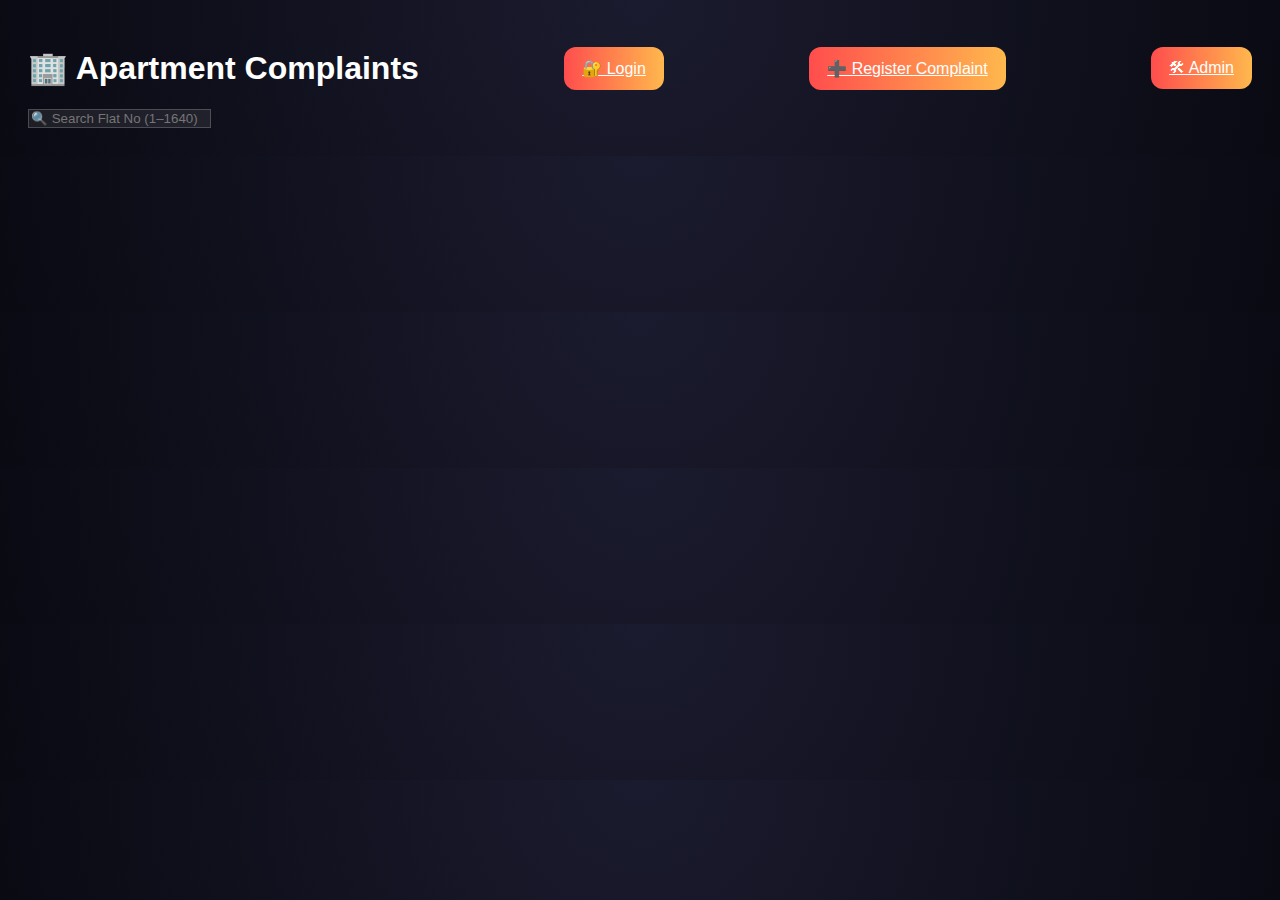
<file: index.html>
<!DOCTYPE html>
<html>
<head>
  <title>Apartment Complaints</title>
  <link rel="stylesheet" href="style.css">
  <link rel="stylesheet" href="https://cdnjs.cloudflare.com/ajax/libs/font-awesome/6.5.0/css/all.min.css">
</head>
<body>
  <header>
    <h1>🏢 Apartment Complaints</h1>
    <a href="login.html" class="btn">🔐 Login</a>
    <a href="complain.html" class="btn">➕ Register Complaint</a>
    <a href="admin.html" class="btn admin">🛠 Admin</a>
  </header>

  <input id="searchFlat" placeholder="🔍 Search Flat No (1–1640)" />

  <div id="complaints"></div>

  <script src="script.js"></script>
</body>
</html>
</file>
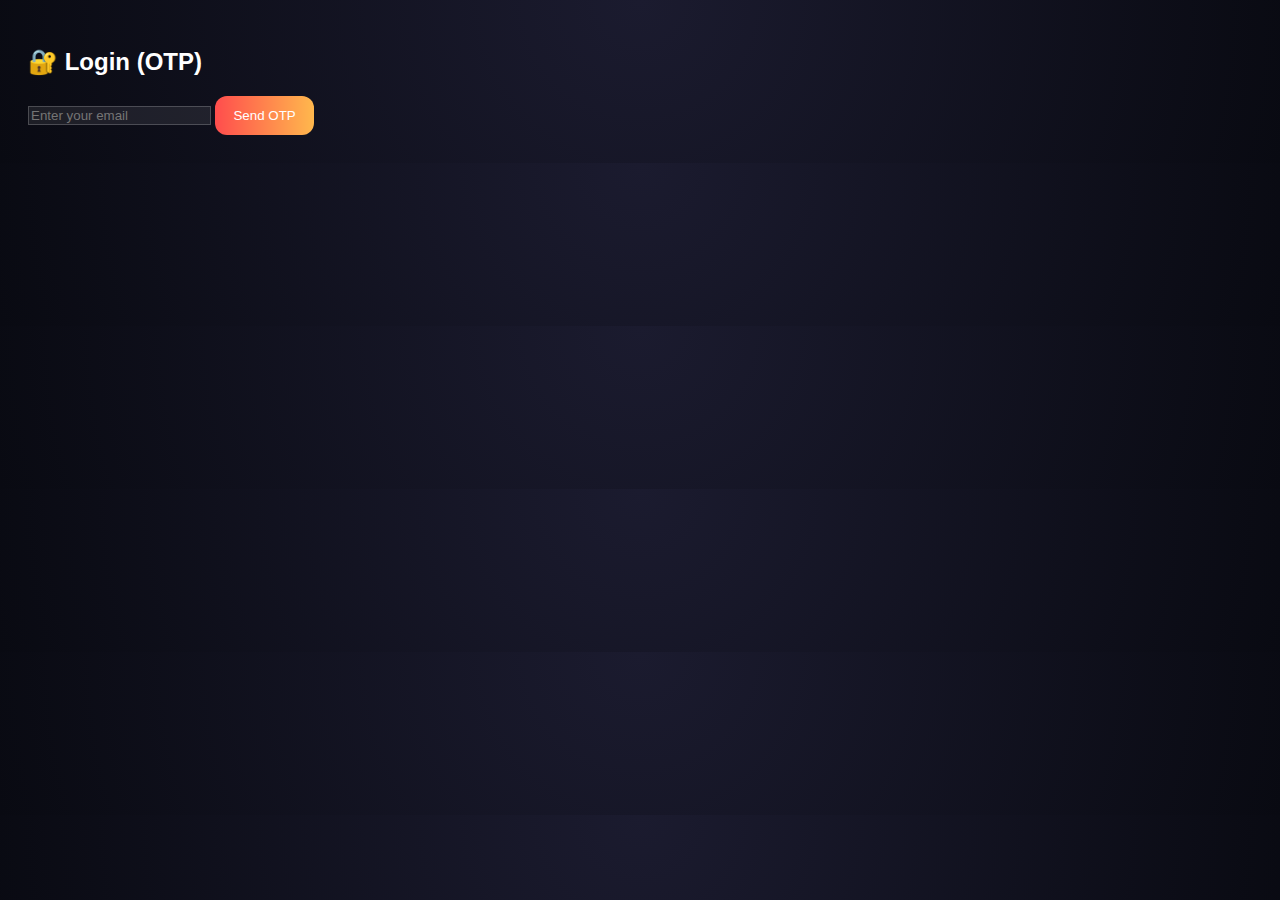
<file: complain.html>
<!DOCTYPE html>
<html>
<head>
  <title>Register Complaint</title>
  <link rel="stylesheet" href="style.css">
</head>
<body>
  <h2>📢 Register Complaint</h2>

  <form id="complaintForm">
    <input name="flat" placeholder="Flat No (1–1640)" required>
    <input name="owner" placeholder="Owner Name" required>
    <input name="mobile" placeholder="Mobile No" required>

    <select name="category">
      <option>Flat</option>
      <option>Building</option>
      <option>Apartment</option>
      <option>Water</option>
      <option>Electricity</option>
      <option>Lift</option>
    </select>

    <input name="subject" placeholder="Subject" required>
    <textarea name="description" placeholder="Explain the problem"></textarea>

    <button type="submit">Submit</button>
  </form>

  <script src="script.js"></script>
</body>
</html>
</file>
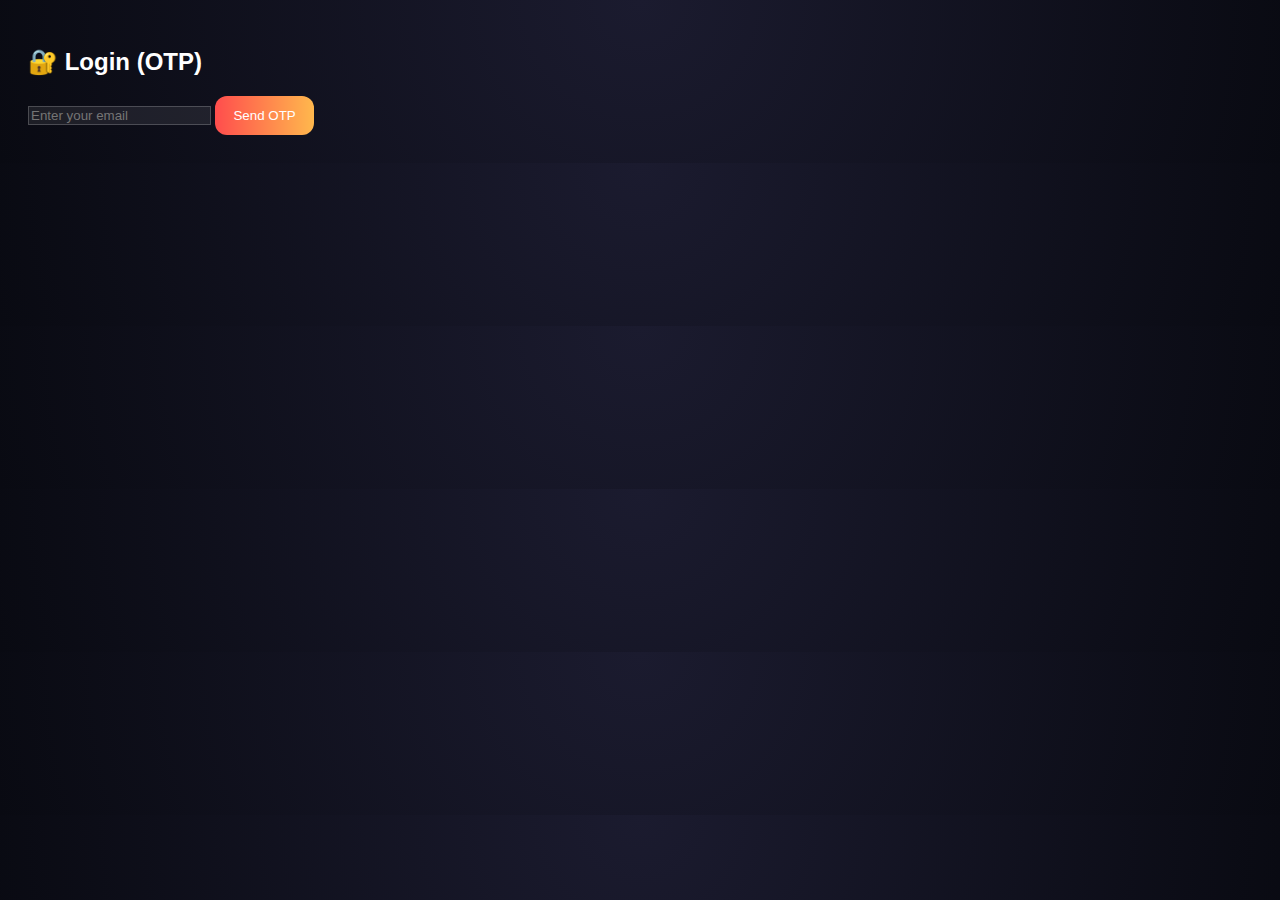
<file: login.html>
<!DOCTYPE html>
<html>
<head>
  <title>Login</title>
  <link rel="stylesheet" href="style.css">
</head>
<body>
  <h2>🔐 Login (OTP)</h2>

  <input id="email" placeholder="Enter your email">
  <button class="btn" onclick="sendOtp()">Send OTP</button>

  <div id="otpBox" style="display:none;">
    <input id="otp" placeholder="Enter OTP">
    <button class="btn" onclick="verifyOtp()">Verify</button>
  </div>

  <script src="login.js"></script>
</body>
</html>
</file>
<file: style.css>
body{
  font-family: 'Poppins', sans-serif;
  background: radial-gradient(circle at top, #1b1b2f, #090a12);
  color:#fff;
  padding:20px;
}

header{
  display:flex;
  justify-content:space-between;
  align-items:center;
}

.btn{
  background: linear-gradient(90deg,#ff4d4d,#ffb84d);
  color:#fff;
  border:none;
  padding:12px 18px;
  border-radius:12px;
  cursor:pointer;
  transition: transform 0.2s;
}

.btn:hover{
  transform: translateY(-3px);
}

.card{
  background: rgba(255,255,255,0.08);
  border:1px solid rgba(255,255,255,0.2);
  border-radius:16px;
  padding:16px;
  margin:12px 0;
  box-shadow: 0 10px 30px rgba(0,0,0,0.4);
  transition: transform 0.3s;
}

.card:hover{
  transform: translateY(-5px);
}

input, textarea, select{
  background: rgba(255,255,255,0.08);
  border:1px solid rgba(255,255,255,0.2);
  color:#fff;
}

.status{
  padding:4px 10px;
  border-radius:20px;
  font-size:14px;
}

.Unseen{background:#e5e7eb;}
.Read{background:#93c5fd;}
.UnderWorking{background:#fde68a;}
.Solved{background:#86efac;}
</file>
